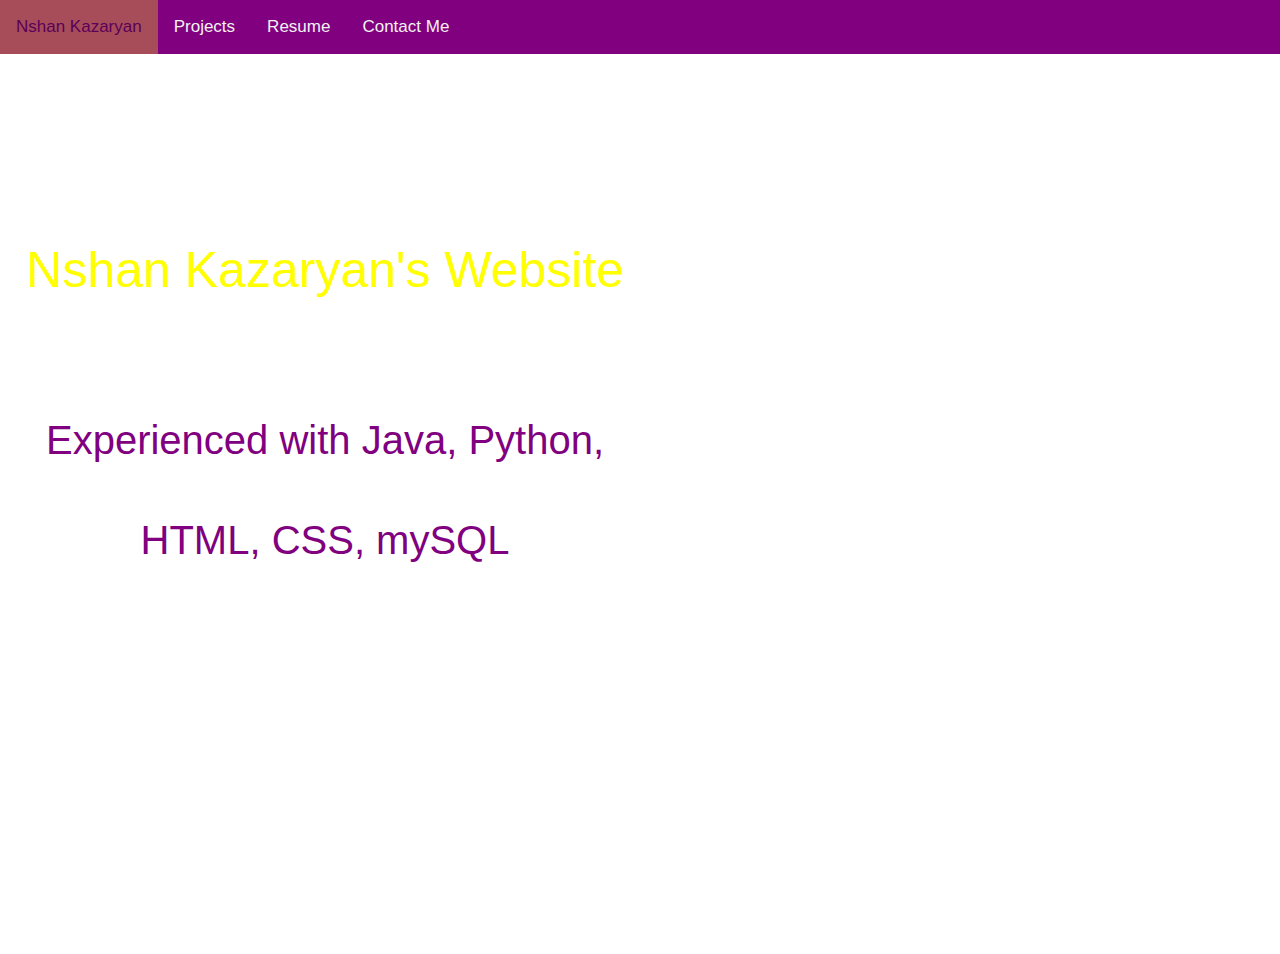
<file: index.html>
<!DOCTYPE html>
<!--[if lt IE 7]>      <html class="no-js lt-ie9 lt-ie8 lt-ie7"> <![endif]-->
<!--[if IE 7]>         <html class="no-js lt-ie9 lt-ie8"> <![endif]-->
<!--[if IE 8]>         <html class="no-js lt-ie9"> <![endif]-->
<!--[if gt IE 8]><!--> <html class="no-js"> <!--<![endif]-->
    <head>
        <meta charset="utf-8">
        <meta http-equiv="X-UA-Compatible" content="IE=edge">
        <title>Nshan's Home Page</title>
        <meta name="description" content="">
        <meta name="viewport" content="width=device-width, initial-scale=1">
        <link rel="stylesheet" href="./CSS/index.css">
        <link rel="stylesheet" href="https://www.w3schools.com/w3css/4/w3.css">
        <link rel="stylesheet" href="navbar.css">
    </head>
    <body>
        <!--[if lt IE 7]>
            <p class="browsehappy">You are using an <strong>outdated</strong> browser. Please <a href="#">upgrade your browser</a> to improve your experience.</p>
        <![endif]-->
        <div class="topnav" id="myTopnav">
          <a class="w3-disabled">Nshan Kazaryan</a>
          <a href="./CSS/pages/project.html">Projects</a>
          <a href="./CSS/pages/resume.html">Resume</a>
          <a href="./CSS/pages/contact.html">Contact Me</a>
            <a href="javascript:void(0);" class="icon" onclick="myFunction()">
              <i class="fa fa-bars"></i>
            </a>
       </div>
        <div class="bgimg"></div>
        <div class="suggestion_active_text">
            <p>Nshan Kazaryan's Website</p>
        </div>
        <div class="suggestion_active_text2">
          <p>Experienced with Java, Python, HTML, CSS, mySQL</p>
        </div>
        <script src="" async defer></script>

    </body>
</html>
<script>
    function myFunction() {
      var x = document.getElementById("myTopnav");
      if (x.className === "topnav") {
        x.className += " responsive";
      } else {
        x.className = "topnav";
      }
    }
    </script>
</file>
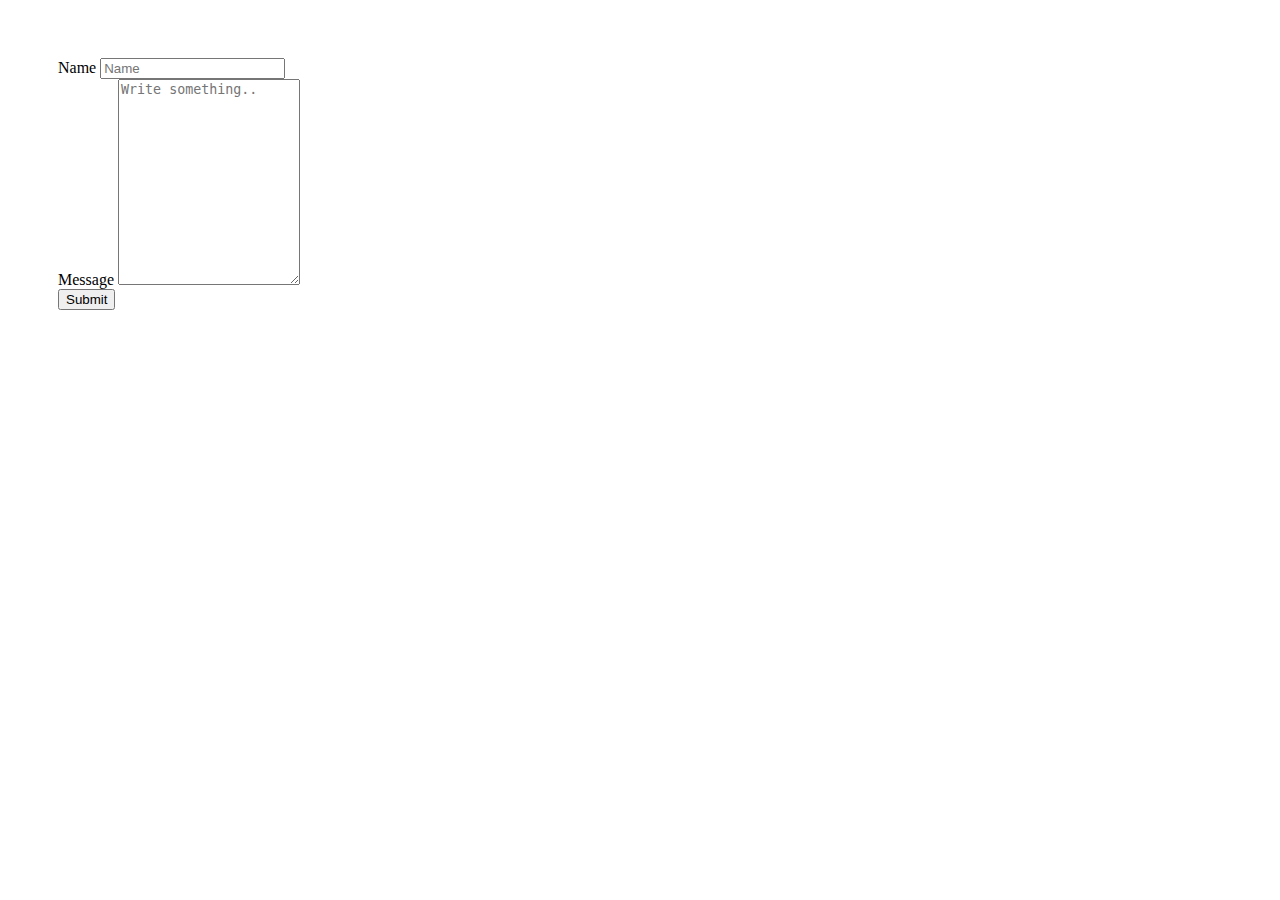
<file: pages/contact.html>
<!DOCTYPE html>
<!--[if lt IE 7]>      <html class="no-js lt-ie9 lt-ie8 lt-ie7"> <![endif]-->
<!--[if IE 7]>         <html class="no-js lt-ie9 lt-ie8"> <![endif]-->
<!--[if IE 8]>         <html class="no-js lt-ie9"> <![endif]-->
<!--[if gt IE 8]><!--> <html class="no-js"> <!--<![endif]-->
    <head>
        <meta charset="utf-8">
        <meta http-equiv="X-UA-Compatible" content="IE=edge">
        <title>Contact</title>
        <meta name="description" content="">
        <meta name="viewport" content="width=device-width, initial-scale=1">
        <link rel="stylesheet" href="">
    </head>
    <body>
        <form  style="padding: 50px;" action="mailto:nshankazaryan12@gmail.com" method="POST" enctype="text/plain">
            <div class="form-group">
              <label for="email">Name</label>
              <input type="text" id="name" name="name" placeholder="Name">
            </div>
            <div class="form-group">
              <label for="message">Message</label>
              <textarea id="body" name="subject" placeholder="Write something.." style="height:200px"></textarea>
            </div>
            <input type="submit" value="Submit">
          </form>
        <!--[if lt IE 7]>
            <p class="browsehappy">You are using an <strong>outdated</strong> browser. Please <a href="#">upgrade your browser</a> to improve your experience.</p>
        <![endif]-->
        
        <script src="" async defer></script>
    </body>
</html>
</file>
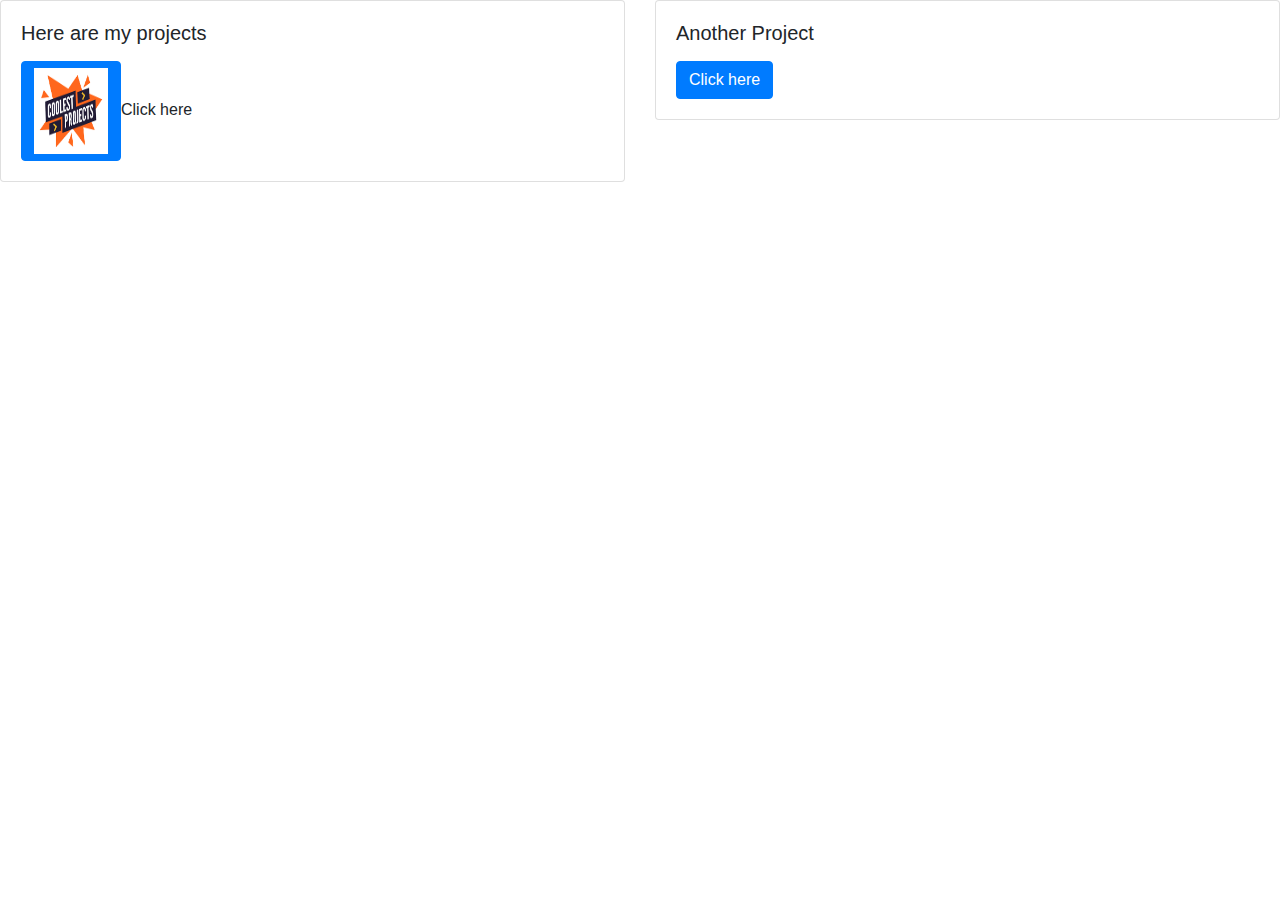
<file: pages/project.html>
<!DOCTYPE html>
<!--[if lt IE 7]>      <html class="no-js lt-ie9 lt-ie8 lt-ie7"> <![endif]-->
<!--[if IE 7]>         <html class="no-js lt-ie9 lt-ie8"> <![endif]-->
<!--[if IE 8]>         <html class="no-js lt-ie9"> <![endif]-->
<!--[if gt IE 8]><!--> <html class="no-js"> <!--<![endif]-->
    <head>
        <meta charset="utf-8">
        <meta http-equiv="X-UA-Compatible" content="IE=edge">
        <title>Projects</title>
        <meta name="description" content="">
        <meta name="viewport" content="width=device-width, initial-scale=1">
        <link rel="stylesheet" href="https://stackpath.bootstrapcdn.com/bootstrap/4.4.1/css/bootstrap.min.css" integrity="sha384-Vkoo8x4CGsO3+Hhxv8T/Q5PaXtkKtu6ug5TOeNV6gBiFeWPGFN9MuhOf23Q9Ifjh" crossorigin="anonymous">
    </head>
    <body>
        <!--[if lt IE 7]>
            <p class="browsehappy">You are using an <strong>outdated</strong> browser. Please <a href="#">upgrade your browser</a> to improve your experience.</p>
        <![endif]-->
        <div class="row">
            <div class="col-sm-6">
              <div class="card">
                <div class="card-body">
                  <h5 class="card-title">Here are my projects</h5>
                  <p class="card-text"></p>
                  <img src="[data-uri]" width="100px" height="100px"
                  <a href="#" class="btn btn-primary">Click here</a>
                </div>
              </div>
            </div>
            <div class="col-sm-6">
              <div class="card">
                <div class="card-body">
                  <h5 class="card-title">Another Project</h5>
                  <p class="card-text"></p>
                  <a href="#" class="btn btn-primary">Click here</a>
                </div>
              </div>
            </div>
          </div>
        
        <script src="" async defer></script>
        <script src="https://code.jquery.com/jquery-3.4.1.slim.min.js" integrity="sha384-J6qa4849blE2+poT4WnyKhv5vZF5SrPo0iEjwBvKU7imGFAV0wwj1yYfoRSJoZ+n" crossorigin="anonymous"></script>
        <script src="https://cdn.jsdelivr.net/npm/popper.js@1.16.0/dist/umd/popper.min.js" integrity="sha384-Q6E9RHvbIyZFJoft+2mJbHaEWldlvI9IOYy5n3zV9zzTtmI3UksdQRVvoxMfooAo" crossorigin="anonymous"></script>
        <script src="https://stackpath.bootstrapcdn.com/bootstrap/4.4.1/js/bootstrap.min.js" integrity="sha384-wfSDF2E50Y2D1uUdj0O3uMBJnjuUD4Ih7YwaYd1iqfktj0Uod8GCExl3Og8ifwB6" crossorigin="anonymous"></script>
    </body>
</html>
</file>
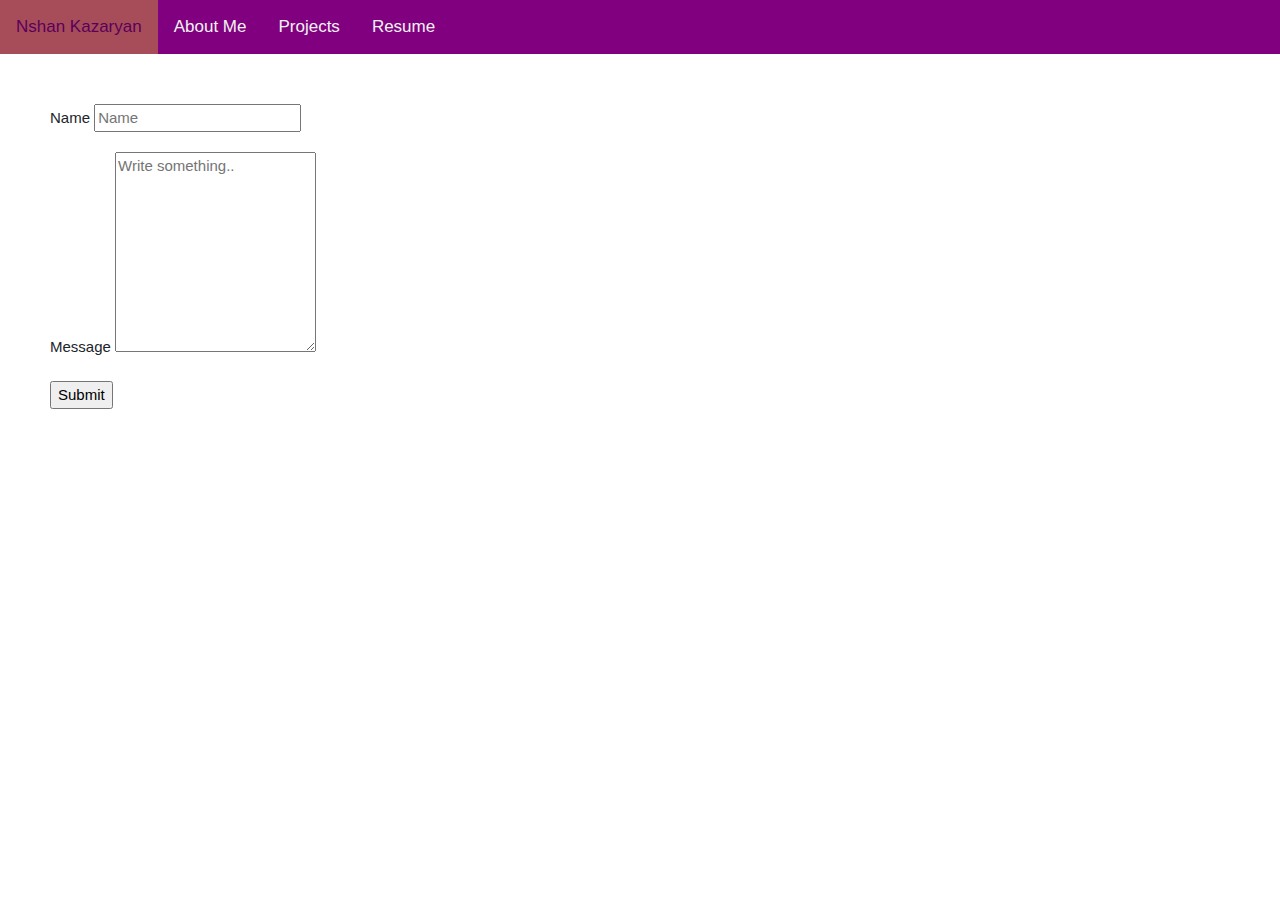
<file: CSS/pages/contact.html>
<!DOCTYPE html>
<!--[if lt IE 7]>      <html class="no-js lt-ie9 lt-ie8 lt-ie7"> <![endif]-->
<!--[if IE 7]>         <html class="no-js lt-ie9 lt-ie8"> <![endif]-->
<!--[if IE 8]>         <html class="no-js lt-ie9"> <![endif]-->
<!--[if gt IE 8]><!--> <html class="no-js"> <!--<![endif]-->
    <head>
        <meta charset="utf-8">
        <meta http-equiv="X-UA-Compatible" content="IE=edge">
        <title>Contact</title>
        <meta name="description" content="">
        <meta name="viewport" content="width=device-width, initial-scale=1">
        <link rel="stylesheet" href="https://stackpath.bootstrapcdn.com/bootstrap/4.4.1/css/bootstrap.min.css" integrity="sha384-Vkoo8x4CGsO3+Hhxv8T/Q5PaXtkKtu6ug5TOeNV6gBiFeWPGFN9MuhOf23Q9Ifjh" crossorigin="anonymous">
        <link rel="stylesheet" href="../../navbar.css">
        <link rel="stylesheet" href="https://www.w3schools.com/w3css/4/w3.css">
    </head>
    <body>
      <div class="topnav" id="myTopnav">
          <a class="w3-disabled">Nshan Kazaryan</a>
          <a href="../../index.html">About Me</a>
          <a href="./project.html">Projects</a>
          <a href="./resume.html">Resume</a>
          <a href="javascript:void(0);" class="icon" onclick="myFunction()">
            <i class="fa fa-bars"></i>
          </a>
        </div>
        <form style="padding: 50px;" action="mailto:nshankazaryan12@gmail.com" method="POST" enctype="text/plain">
            <div class="form-group">
              <label for="email">Name</label>
              <input type="text" id="name" name="name" placeholder="Name">
            </div>
            <div class="form-group">
              <label for="message">Message</label>
              <textarea id="body" name="subject" placeholder="Write something.." style="height:200px"></textarea>
            </div>
            <input type="submit" value="Submit">
          </form>
        <!--[if lt IE 7]>
            <p class="browsehappy">You are using an <strong>outdated</strong> browser. Please <a href="#">upgrade your browser</a> to improve your experience.</p>
        <![endif]-->
        
        <script src="" async defer></script>
    </body>
</html>
<script src="https://code.jquery.com/jquery-3.4.1.slim.min.js" integrity="sha384-J6qa4849blE2+poT4WnyKhv5vZF5SrPo0iEjwBvKU7imGFAV0wwj1yYfoRSJoZ+n" crossorigin="anonymous"></script>
<script src="https://cdn.jsdelivr.net/npm/popper.js@1.16.0/dist/umd/popper.min.js" integrity="sha384-Q6E9RHvbIyZFJoft+2mJbHaEWldlvI9IOYy5n3zV9zzTtmI3UksdQRVvoxMfooAo" crossorigin="anonymous"></script>
<script src="https://stackpath.bootstrapcdn.com/bootstrap/4.4.1/js/bootstrap.min.js" integrity="sha384-wfSDF2E50Y2D1uUdj0O3uMBJnjuUD4Ih7YwaYd1iqfktj0Uod8GCExl3Og8ifwB6" crossorigin="anonymous"></script>
</file>
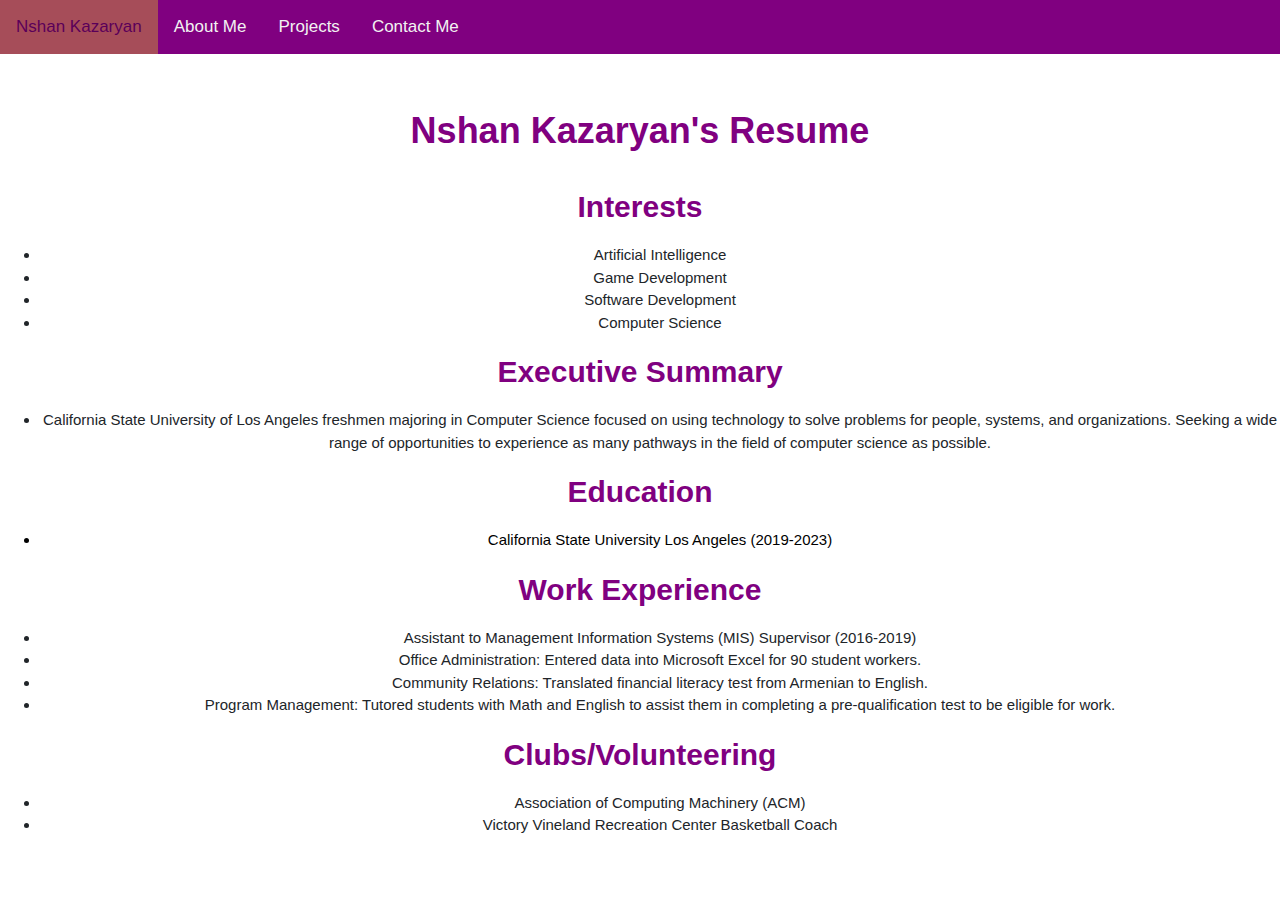
<file: CSS/pages/resume.html>
<!DOCTYPE html>
<!--[if lt IE 7]>      <html class="no-js lt-ie9 lt-ie8 lt-ie7"> <![endif]-->
<!--[if IE 7]>         <html class="no-js lt-ie9 lt-ie8"> <![endif]-->
<!--[if IE 8]>         <html class="no-js lt-ie9"> <![endif]-->
<!--[if gt IE 8]><!--> <html class="no-js"> <!--<![endif]-->
    <head>
        <meta charset="utf-8">
        <meta http-equiv="X-UA-Compatible" content="IE=edge">
        <title>Resume</title>
        <meta name="description" content="">
        <meta name="viewport" content="width=device-width, initial-scale=1">
        <link rel="stylesheet" href="https://stackpath.bootstrapcdn.com/bootstrap/4.4.1/css/bootstrap.min.css" integrity="sha384-Vkoo8x4CGsO3+Hhxv8T/Q5PaXtkKtu6ug5TOeNV6gBiFeWPGFN9MuhOf23Q9Ifjh" crossorigin="anonymous">
        <link rel="stylesheet" href="https://www.w3schools.com/w3css/4/w3.css">
        <link rel="stylesheet" href="../../navbar.css">
        <link rel="stylesheet" href="../../resume.css">
    </head>
    <body>
        <!--[if lt IE 7]>
            <p class="browsehappy">You are using an <strong>outdated</strong> browser. Please <a href="#">upgrade your browser</a> to improve your experience.</p>
        <![endif]-->
        <div class="topnav" id="myTopnav">
            <a class="w3-disabled">Nshan Kazaryan</a>
            <a href="../../index.html">About Me</a>
            <a href="./project.html">Projects</a>
            <a href="./contact.html">Contact Me</a>
              <a href="javascript:void(0);" class="icon" onclick="myFunction()">
                <i class="fa fa-bars"></i>
              </a>
         </div>
  <br><br>
  <div class="background"></div>
  <h1>Nshan Kazaryan's Resume</h1>
  <br>
  <p class="head">Interests</p>
  <ul>
    <li>Artificial Intelligence</li>
    <li>Game Development</li>
    <li>Software Development</li>
    <li>Computer Science</li>
  </ul>
  <p class="head">Executive Summary</p>
  <ul>
    <li>California State University of Los Angeles freshmen majoring in Computer Science focused on using technology to solve problems for people, systems, and organizations. Seeking a wide range of opportunities to experience as many pathways in the field of computer science as possible.</li>
  </ul>
  <p class="head">Education</p>
  <ul>
    <a href="http://www.wiltonhighschool.org/pages/Wilton_High_School">
      <li>California State University Los Angeles                                      (2019-2023)</li>
    </a>
    <!--Link-->
  </ul>
  <p class="head">Work Experience</p>
  <ul>
    <li>Assistant to Management Information Systems (MIS) Supervisor                   (2016-2019)</li>
    <li>Office Administration: Entered data into Microsoft Excel for 90 student workers.</li>
    <li>Community Relations: Translated financial literacy test from Armenian to English.</li>
    <li>Program Management: Tutored students with Math and English to assist them in completing a pre-qualification test to be eligible for work.</li>
  </ul>
  <p class="head">Clubs/Volunteering </p>
  <ul>
    <li>Association of Computing Machinery (ACM)</li>
    <li>Victory Vineland Recreation Center Basketball Coach</li>
  </ul>
</div>
</body>
    <script src="https://code.jquery.com/jquery-3.4.1.slim.min.js" integrity="sha384-J6qa4849blE2+poT4WnyKhv5vZF5SrPo0iEjwBvKU7imGFAV0wwj1yYfoRSJoZ+n" crossorigin="anonymous"></script>
    <script src="https://cdn.jsdelivr.net/npm/popper.js@1.16.0/dist/umd/popper.min.js" integrity="sha384-Q6E9RHvbIyZFJoft+2mJbHaEWldlvI9IOYy5n3zV9zzTtmI3UksdQRVvoxMfooAo" crossorigin="anonymous"></script>
    <script src="https://stackpath.bootstrapcdn.com/bootstrap/4.4.1/js/bootstrap.min.js" integrity="sha384-wfSDF2E50Y2D1uUdj0O3uMBJnjuUD4Ih7YwaYd1iqfktj0Uod8GCExl3Og8ifwB6" crossorigin="anonymous"></script>
</html>
</file>
<file: CSS/index.css>
body, html {height: 100%;}

.bgimg{
    background-image: url('https://media13.s-nbcnews.com/j/MSNBC/Components/Video/202002/200223-kobe-bryant-livestream_29044ca45323009181ae1962b43fbe77.focal-760x428.jpg');
    min-height: 100%;
    background-position: center;
    background-size: cover; 

}
.suggestion_active_text {
    left: auto;
    line-height: 100px;
    margin-top: -100px;
    position: absolute;
    text-align: center;
    top: 30%;
    width: 650px;
    color: yellow;
    font-size: 50px;
}
.suggestion_active_text2 {
    left: auto;
    line-height: 100px;
    margin-top: -100px;
    position: absolute;
    text-align: center;
    top: 50%;
    width: 650px;
    color:purple;
    font-size: 40px; 
}
.purple{
    color: #ce33ff;
}
</file>
<file: navbar.css>
body {
  margin: 0;
  font-family: Arial, Helvetica, sans-serif;
}

.topnav {
  overflow: hidden;
  background-color: purple;
}

.topnav a {
  float: left;
  display: block;
  color: #f2f2f2;
  text-align: center;
  padding: 14px 16px;
  text-decoration: none;
  font-size: 17px;
}

.topnav a:hover {
  background-color:yellow;
  color:black;
}

.topnav a.active {
  background-color: purple;
  color: black;
}

.topnav .icon {
  display: none;
}

@media screen and (max-width: 600px) {
  .topnav a:not(:first-child) {display: none;}
  .topnav a.icon {
    float: right;
    display: block;
  }
}

@media screen and (max-width: 600px) {
  .topnav.responsive {position: relative;}
  .topnav.responsive .icon {
    position: absolute;
    right: 0;
    top: 0;
  }
  .topnav.responsive a {
    float: none;
    display: block;
    text-align: left;
  }
}
</file>
<file: resume.css>
.background{
    min-height: 100%;
    background-position: center;
    background-size: cover; 
    background-color:  #d13fff ;
}

#title {
  margin-left: 3%;
}

#footer {
  height: 50px;
  width: 100%;
  background-color:white;
  clear: both;
  position: relative;
}

.left {
  height: 1000px;
  width: 45px;
  background-color:purple;
  float: left;
  position: fixed;
}

.right {
  height: 1000px;
  width: 45px;
  background-color: purple;
  float: right;
  position: inherit;
}

.stuff {
  display: inline-block;
  margin-top: 6px;
  margin-left: 55px;
  width: 75%;
  height: 1000px;
}

p,
li {
  font-family: 'Gill Sans', 'Gill Sans MT', Calibri, 'Trebuchet MS', sans-serif;
  text-align: center;
}
p{
   font-weight: bold;
   color: purple;
}

.head {
  font-size: 30px;
}

#name {
  font-family: 'Gill Sans', 'Gill Sans MT', Calibri, 'Trebuchet MS', sans-serif;
  float: right;
  position: center;
  text-align: center;
  margin-top: 10px;
  margin-right: 4%;
}

a {
  color: black;
  text-decoration: none;
}
h1{
    text-align: center;
    color: purple;
    font-weight: bold;
}
li{
    text-align:center;
    justify-content: center;
}
@media only screen and (max-width: 430px) {
  .left,
  .right {
    display: none;
  }
  .stuff {
    width: 100%;
    margin-left: 10px;
  }
}
</file>
